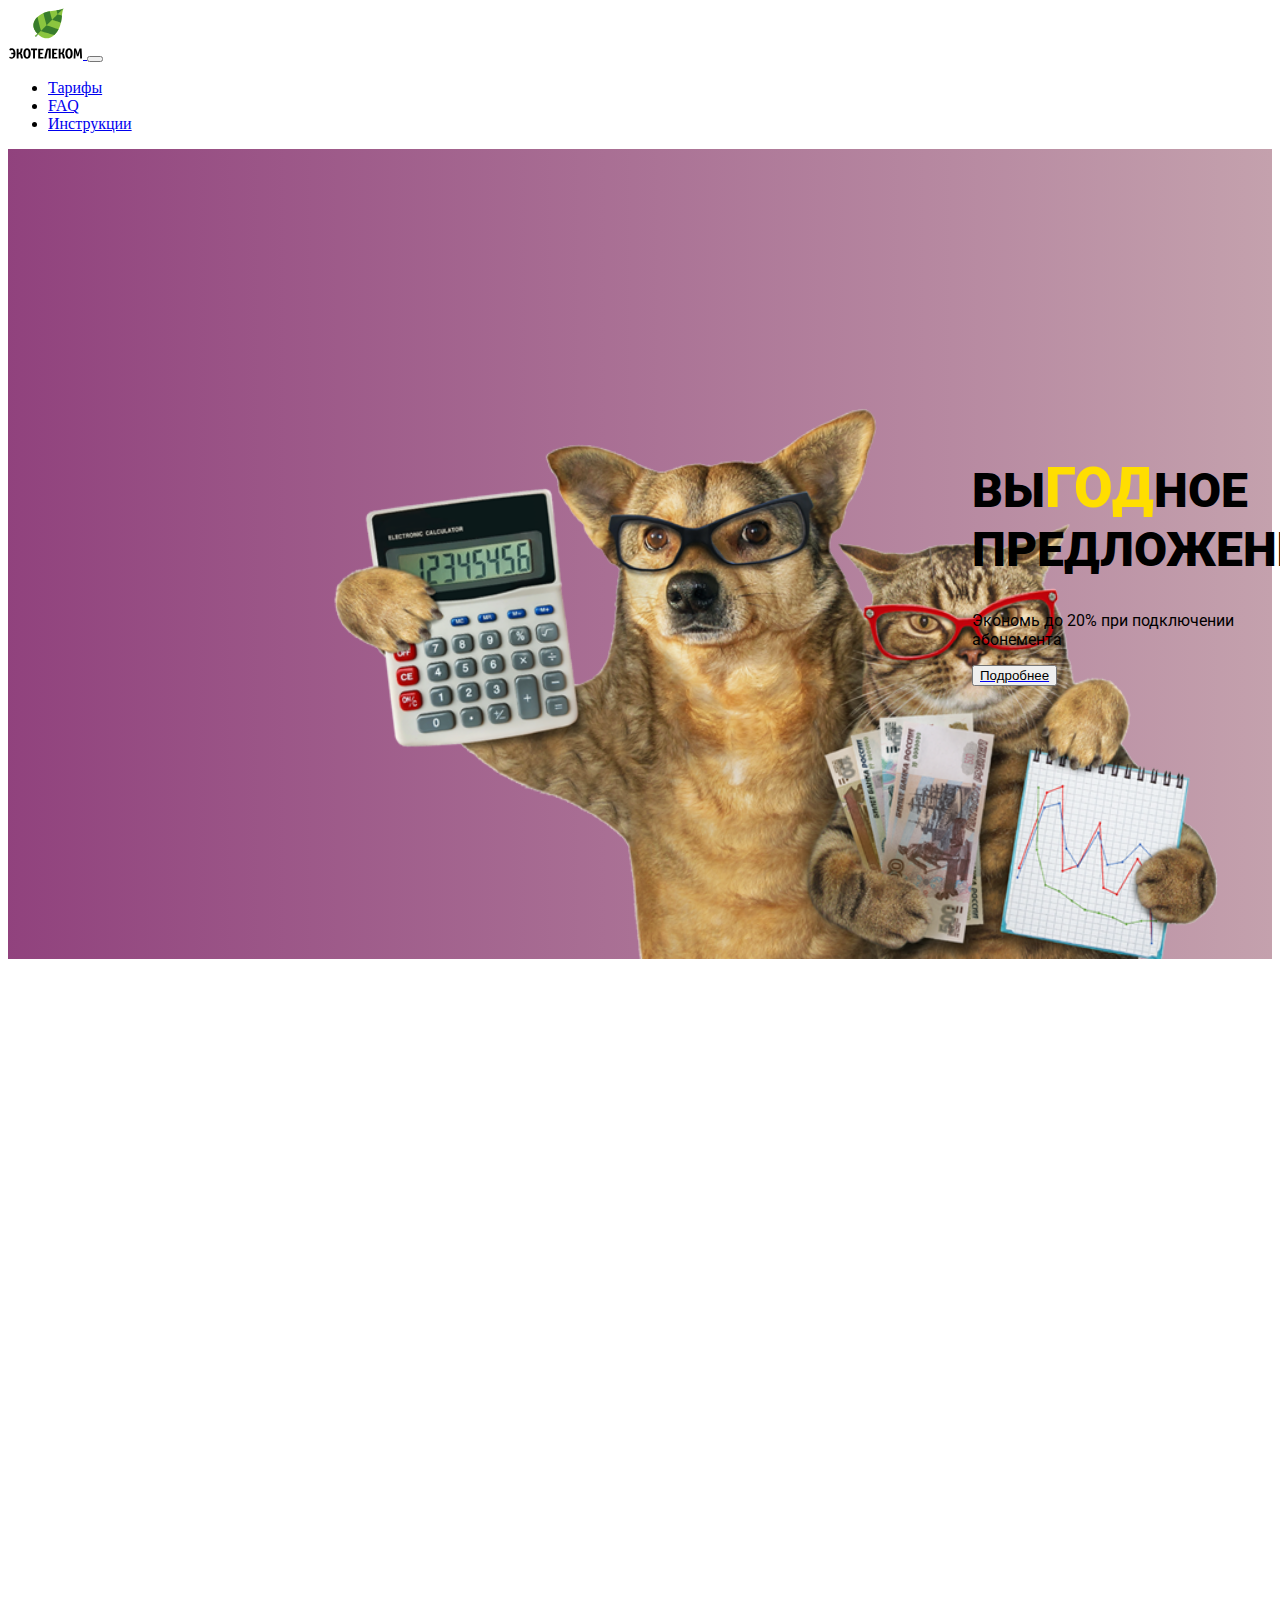
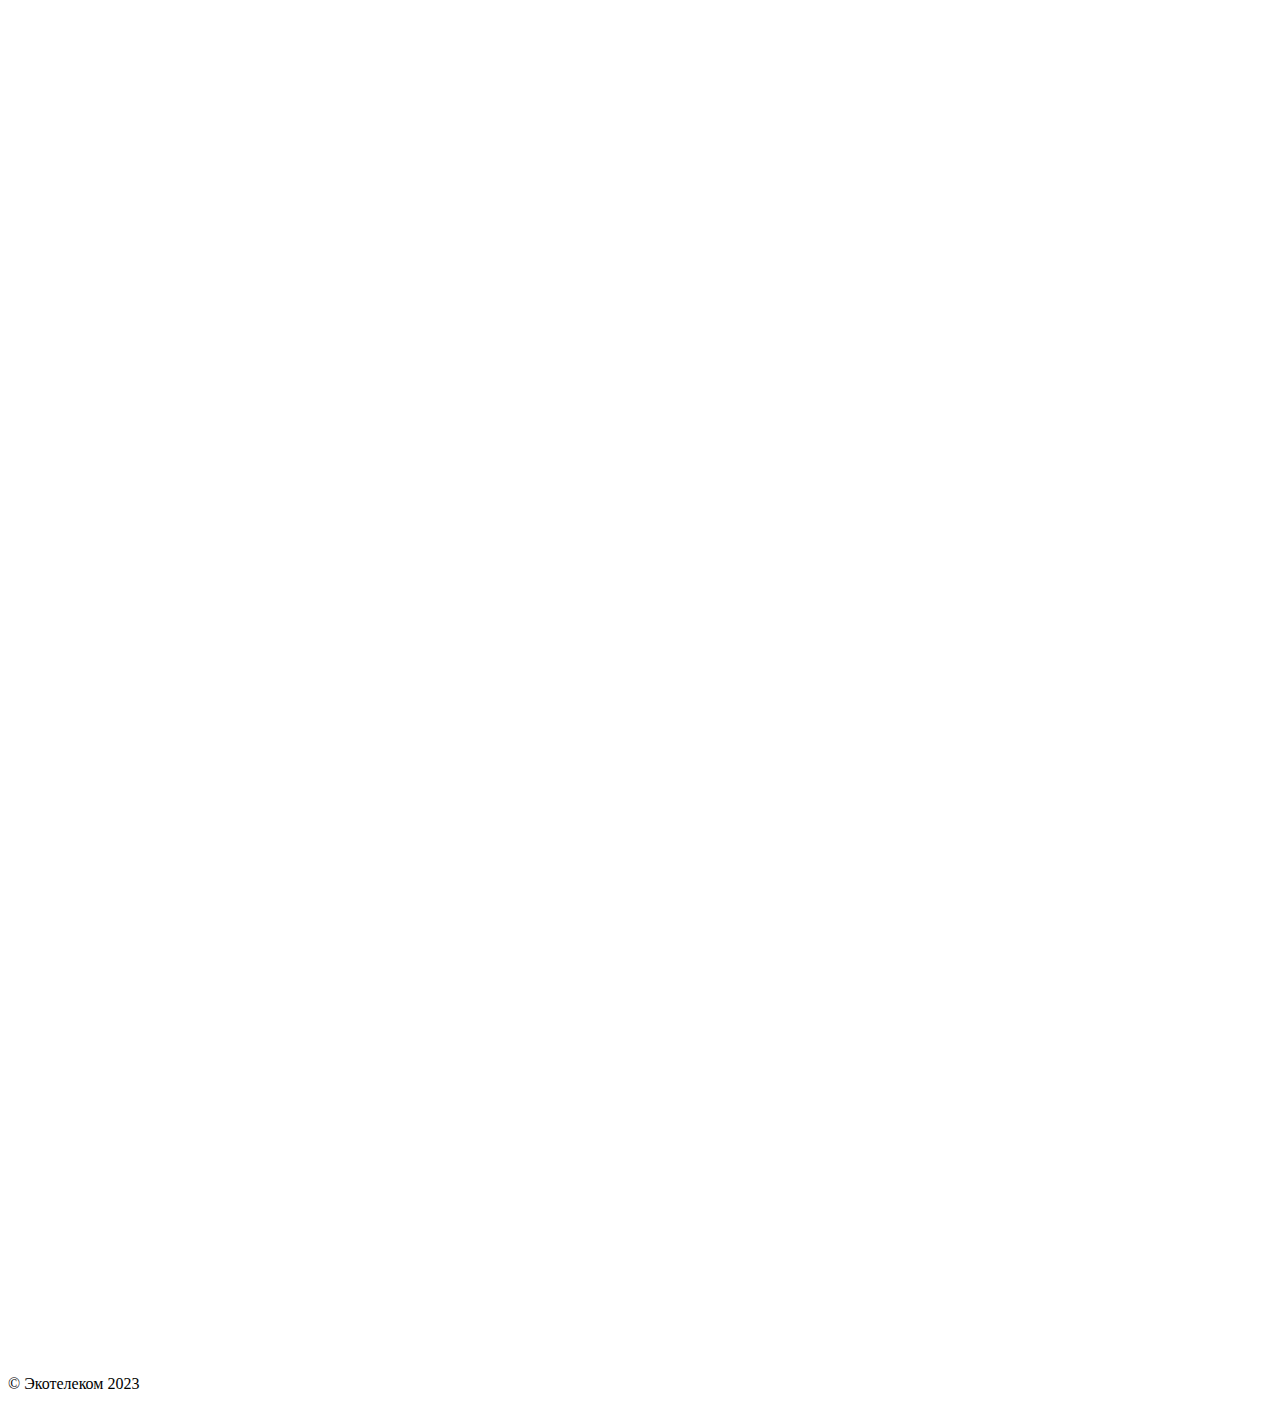
<file: index.html>
<!DOCTYPE html>
<html lang="en">
<head>
    <meta charset="UTF-8">
    <meta http-equiv="X-UA-Compatible" content="IE=edge">
    <link rel="icon" href="img/favicon.ico" type="image/x-icon">
    <meta name="viewport" content="width=device-width, initial-scale=1.0">
    <link rel="stylesheet" href="index.css">
    <link rel="preconnect" href="https://fonts.googleapis.com">
<link rel="preconnect" href="https://fonts.gstatic.com" crossorigin>
<link href="https://fonts.googleapis.com/css2?family=Inter&family=Roboto:wght@400;700;900&display=swap" rel="stylesheet">
    <link rel="stylesheet" href="https://cdn.jsdelivr.net/npm/bootstrap-icons@1.3.0/font/bootstrap-icons.css">
    <link href="https://cdn.jsdelivr.net/npm/bootstrap@5.2.2/dist/css/bootstrap.min.css" rel="stylesheet" integrity="sha384-Zenh87qX5JnK2Jl0vWa8Ck2rdkQ2Bzep5IDxbcnCeuOxjzrPF/et3URy9Bv1WTRi" crossorigin="anonymous">
    <title>Экотелеком интернет провайдер | Сэкономьте до 20% с абонементом на услуги «Экотелеком»</title>
    <script defer src="app.js"></script>
  </head>
<body>
    <!-- Navbar -->
    <nav class="navbar navbar-expand-lg bg-light navbar-light py-1 ">
        <div class="container">
            <a href="#" class="navbar-brand">
              <small><img class="h6" src="./img/logo.svg" width="75px" alt=""></small>
            </a>
            
            <button 
            class="navbar-toggler" 
            type="button"
            data-bs-toggle="collapse"
            data-bs-target="#navmenu"
            >
                <span class="navbar-toggler-icon"></span>
            </button>
        
            <div class="collapse navbar-collapse" id="navmenu">
                <ul class="navbar-nav ms-auto">
                    <li class="navbar-nav">
                        <a href="#tarifs" class="nav-link">Тарифы</a>
                    </li>
                    <li class="navbar-nav">
                        <a href="#questions" class="nav-link">FAQ</a>
                    </li>
                    <li class="navbar-nav">
                        <a href="#instructions" class="nav-link">Инструкции</a>
                    </li>
                </ul>
            </div>
        </div>
    </nav>
    <!-- Showcase -->
    <!-- <section class="bg-dark text-light p-6 text-center text-sm-start">
        <div class="container">
            <div class="d-sm-flex align-items-center justify-content-between">
                <div>
                    <h1>ПОЛЬЗУЙСЯ БОЛЬШЕ — <span class="text-warning">ПЛАТИ МЕНЬШЕ!</span></h1>
                    <p class="lead my-md-5">Подключи абонемент на полгода или год</p>
                    <a href="#tarifs"> <button
                    class="btn btn-primary btn-lg"
                    data-bs-toggle="modal"
                    data-bs-target="#enroll"
                  >
                    Подробнее
                  </button></a>
                </div>
                <img class="img-fluid w-50" src="./img/pngwing.png" alt="">
            </div>
        </div>
    </section> -->
    <!-- Showcase 2 -->
    <section class="bg-image ">
     
       
          <div class="hero-text flex col container text-light">
                  <div class="text-wrap">
                    <h1 class="hero-title " >ВЫ<span class="text-warning" style="color:#ffde00; ">ГОД</span>НОЕ ПРЕДЛОЖЕНИЕ!</h1>
                    <p class="lead my-md-3" >Экономь до 20% при подключении абонемента
                    </p>
                  </div>
                  <a href="#tarifs"> <button
                  class="btn btn-warning flex col text-light btn-lg"
                  data-bs-toggle="modal"
                  data-bs-target="#enroll"
                >
                  Подробнее
                </button></a> 
      
         </div>
      
  </section>
  
 
    <!-- economy -->
    <section class="p-md-5 my-5">
        <div class="container hidden">
            
            <div class="row align-items-center justify-content-between">
                <div class="col-md">
                    <img class="img-fluid rounded " src="./img/wallet.jpg" alt="">
                </div>
                <div class=" col-md p-md-5">
                    <h2 >Экономь до 2400 ₽</h2>
                    <p class=" lead">
                        Оплати услуги на 6 или 12 месяцев и получи существенную скидку! Абонемент — привычный способ сэкономить: платишь вперед и получаешь скидку. Никаких подводных камней и сложных условий, только выгода.
                    </p>
                </div>
            </div>
        </div>
    </section>
      <!-- Advantages -->
      <section class="bg-primary rounded text-light p-md-5 m-md-4" id="advantages">
        <div class="container">
            <div class="row d-flex advantages hidden text-center g-4 p-md-5">
                <div class="col-md">
                    
                        <h1><i class="bi bi-hand-thumbs-up"></i></h1>
                        <h3>Улучшение тарифа</h3>
                        <p>При сохранении стандартной абонентской платы можно улучшить тариф</p>
                  

                </div>
                <div class="col-md">
                    <h1><i class="bi bi-calendar-check"></i></h1>
                    <h3>Экономия времени</h3>
                    <p>Не нужно ежемесячно делать рутинную работу по оплате </p>

                </div>
                <div class="col-md">
                    <h1><i class="bi bi-toggle-on"></i>
                    </h1>
                    <h3>Постоянный доступ</h3>
                    <p>Интернет не отключится даже в ответственный момент </p>              </div>
            </div>
        </div>
    </section>
    <!-- Advantages -->
    <section id="tarifs">
      <div class="container">
        <h2 class="p-3 text-center hidden">Стоимость абонементов
        </h2>
        <div class="table-responsive hidden">
          <h4 class="p-3 text-center ">«Интернет»
          </h4>
          <table class="table table-sm ">
            <tbody>
              <tr class="table-primary ">
                <th width="30%" class="a_c b_b align-middle h6 h3-md text-center"><small>Тарифный план</small></th>
                <th class="a_c b_b align-middle h6 h3-md text-center"><small>Срок, мес</small></th>
                <th class="a_c b_b align-middle h6 h3-md text-center"><small>Стоимость абонемента, ₽</small></th>
                <th class="a_c b_b align-middle h6 h3-md text-center"><small>Стоимость при абонементе<sup>*</sup>, ₽/мес</small></th>
               </tr>
              <tr>
                <td rowspan="2" class="align-middle "><b>СТАРТ</b> <nobr>(100 Мбит/с) —</nobr> <nobr>499 ₽/мес</nobr></td>
                <td class="a_c text-center">12</td>
                <td class="a_c text-center">4788</td>
                <td class="a_c text-center">399</td>
               </tr>
              <tr>
                <td class="a_c text-center">6</td>
                <td class="a_c text-center">2544</td>
                <td class="a_c text-center">424</td>
               </tr>
              <tr>
                <td rowspan="2" class="align-middle " text-left><b>ХИТ</b> <nobr>(250 Мбит/с) —</nobr> <nobr>599 ₽/мес</nobr></td>
                <td class="a_c text-center">12</td>
                <td class="a_c text-center">5748</td>
                <td class="a_c text-center">479</td>
               </tr>
              <tr>
                <td class="a_c text-center">6</td>
                <td class="a_c text-center">3054</td>
                <td class="a_c text-center">509</td>
               </tr>
              <tr>
                <td rowspan="2" class="align-middle "><b>МЕГА</b> (500 Мбит/с) — 699 ₽/мес</td>
                <td class="a_c text-center">12</td>
                <td class="a_c text-center">6708</td>
                <td class="a_c text-center">559</td>
               </tr>
              <tr>
                <td class="a_c text-center">6</td>
                <td class="a_c text-center">3564</td>
                <td class="a_c text-center">594</td>
               </tr>
             </tbody>
           </table>
        </div>
        <div class="table-responsive hidden">
          <h4 class="p-3 text-center">«Интернет+ТВ»
          </h4>
          <table class="table table-sm "> 
            <tbody> 
              <tr class="table-primary"> 
                <th width="30%" class="a_c b_b align-middle h6 h3-md text-center"><small>Тарифный план</small></th>
                <th class="a_c b_b align-middle h6 h3-md text-center"><small>Срок, мес</small></th>
                <th class="a_c b_b align-middle h6 h3-md text-center"><small>Стоимость абонемента, ₽</small></th>
                <th class="a_c b_b align-middle h6 h3-md text-center"><small>Стоимость при абонементе<sup>*</sup>, ₽/мес</small></th>
               </tr>
              <tr> 
                <td rowspan="2" class="align-middle  ml-1"><small><b>СТАРТ+ТВ</b> (100Мбит/с+<wbr>120ТВ)&nbsp;— <nobr>599 ₽/мес</nobr></small></td>
                <td class="a_c text-center">12</td>
                <td class="a_c text-center">5748</td>
                <td class="a_c text-center">479</td>
               </tr>
              <tr class="text-center"> 
                <td class="a_c ">6</td>
                <td class="a_c ">3054</td>
                <td class="a_c ">509</td>
               </tr>
              <tr> 
                <td rowspan="2" class="align-middle  ml-1"><small><b>СТАРТ+КИНО</b> (100Мбит/с+<wbr>120ТВ+<wbr>START/<wbr>PREMIER/<wbr>MORE.TV)&nbsp;— <nobr>689 ₽/мес</nobr></small></td>
                <td class="a_c text-center">12</td>
                <td class="a_c text-center">6708</td>
                <td class="a_c text-center">559</td>
               </tr>
              <tr> 
                <td class="a_c text-center">6</td>
                <td class="a_c text-center">3564</td>
                <td class="a_c text-center">594</td>
               </tr>
              <tr> 
                <td rowspan="2" class="align-middle  ml-1"><small><b>ХИТ+ТВ</b> (250Мбит/с+<wbr>210ТВ+PREMIER)&nbsp;— <nobr>749 ₽/мес</nobr></small></td>
                <td class="a_c text-center">12</td>
                <td class="a_c text-center">7188</td>
                <td class="a_c text-center">599</td>
               </tr>
              <tr> 
                <td class="a_c text-center">6</td>
                <td class="a_c text-center">3824</td>
                <td class="a_c text-center">637</td>
               </tr>
              <tr> 
                <td rowspan="2" class="align-middle text-lg-left pl-3"><small><b>УЛЬТРА+КИНО</b> (350Мбит/с+<wbr>270ТВ+<wbr>Amediateka/<wbr>PREMIER/<wbr>more.tv/<wbr>START)&nbsp;— <nobr>879 ₽/мес</nobr></small></td>
                <td class="a_c text-center">12</td>
                <td class="a_c text-center">8438</td>
                <td class="a_c text-center">703</td>
               </tr>
              <tr> 
                <td class="a_c text-center">6</td>
                <td class="a_c text-center">4482</td>
                <td class="a_c text-center">747</td>
               </tr>
             </tbody>
           </table>
           <p>* Стоимость за месяц при подключенном абонементе указана справочно.
            Для некоторых архивных тарифных планов абонементы доступны, подключить их можно в личном кабинете.</p>
        </div>
      </div>
    </section>
    <!-- <section id="tarifs">

      
      <div class="container ">
        <h2 class="p-3 text-center  hidden">Стоимость абонементов
        </h2>
        <div class="table-responsive">
          <h4 class="p-3 text-center hidden">«Интернет»
          </h4>
          <table class="table table-sm hidden">
            <tbody>
              <tr class="table-primary ">
                <th width="30%" class="a_c b_b align-middle h6 h3-md text-center"><small>Тарифный план</small></th>
                <th class="a_c b_b align-middle h6 h3-md text-center"><small>Срок, мес</small></th>
                <th class="a_c b_b align-middle h6 h3-md text-center"><small>Стоимость абонемента, ₽</small></th>
                <th class="a_c b_b align-middle h6 h3-md text-center"><small>Стоимость при абонементе<sup>*</sup>, ₽/мес</small></th>
               </tr>
              <tr>
       
           
              <tr>
                <td rowspan="2" class="align-middle"><b>СТАРТ</b> (100 Мбит/с) </td>
                <td class="a_c text-center">12</td>
                <td class="a_c text-center">4788</td>
                <td class="a_c text-center">399 <s>499</s></td>
               </tr>
              <tr>
                <td class="a_c text-center">6</td>
                <td class="a_c text-center">2544</td>
                <td class="a_c text-center">424 <s>499</s></td>
               </tr>
              <tr>
                <td rowspan="2" class="align-middle " text-left><b>ХИТ</b> (250 Мбит/с) &nbsp;&nbsp;&nbsp;&nbsp;&nbsp;&nbsp;&nbsp;&nbsp;&nbsp;&nbsp;&nbsp;&nbsp;&nbsp;&nbsp;&nbsp;&nbsp;&nbsp;&nbsp;&nbsp;&nbsp;&nbsp;&nbsp;&nbsp;&nbsp;&nbsp;&nbsp;&nbsp;&nbsp;&nbsp;</nobr></td>
                <td class="a_c text-center">12</td>
                <td class="a_c text-center">5750</td>
                <td class="a_c text-center">479 <s>599</s></td>
               </tr>
              <tr>
                <td class="a_c text-center">6</td>
                <td class="a_c text-center">3055</td>
                <td class="a_c text-center">509 <s>599</s></td>
               </tr>
              <tr>
                <td rowspan="2" class="align-middle "><b>МЕГА</b> (500 Мбит/с)   </td>
                <td class="a_c text-center">12</td>
                <td class="a_c text-center">6708</td>
                <td class="a_c text-center">559 <s>699</s></td>
               </tr>
              <tr>
                <td class="a_c text-center">6</td>
                <td class="a_c text-center">3564</td>
                <td class="a_c text-center">594 <s>699</s></td>
               </tr>
             </tbody>
           </table>
        </div> -->
        <!-- <div class="table-responsive">
          <h4 class="p-3 text-center">«Интернет+ТВ»
          </h4>
          <table class="table table-sm"> 
            <tbody>
             
                <tr class="table-primary ">
                  <th  class="align-middle h6 h3-md text-center"><small>Тарифный план</small></th>
                  <th  class="align-middle h6 h3-md text-center"><small>Срок, мес</small></th>
                  <th  class="align-middle h6 h3-md text-center"><small>Стоимость абонемента, ₽</small></th>
                  <th  class="align-middle h6 h3-md text-center"><small>Стоимость при абонементе<sup>*</sup>, ₽/мес</small></th>
                 </tr>
             
          
                <td rowspan="2" class="align-middle  ml-1"><b>СТАРТ+ТВ</b><br> <small>(100Мбит/с+120ТВ) </small></td>
                <td class="a_c text-center">12</td>
                <td class="a_c text-center">5748</td>
                <td class="a_c text-center">479 <s>499</s></td>
               </tr>
              <tr class="text-center"> 
                <td class="a_c ">6</td>
                <td class="a_c ">3054</td>
                <td class="a_c ">509</td>
               </tr>
              <tr> 
                <td rowspan="2" class="align-middle  ml-1"><small><b>СТАРТ+КИНО</b><br> (100Мбит/с+120ТВ+more.tv/PREMIER/START) </small></td>
                <td class="a_c text-center">12</td>
                <td class="a_c text-center">6708</td>
                <td class="a_c text-center">559</td>
               </tr>
              <tr> 
                <td class="a_c text-center">6</td>
                <td class="a_c text-center">3564</td>
                <td class="a_c text-center">594</td>
               </tr>
              <tr> 
                <td rowspan="2" class="align-middle  ml-1"><b>ХИТ+ТВ</b><br> <small> (250Мбит/с+230ТВ) </small></td>
                <td class="a_c text-center">12</td>
                <td class="a_c text-center">6708</td>
                <td class="a_c text-center">559</td>
               </tr>
              <tr> 
                <td class="a_c text-center">6</td>
                <td class="a_c text-center">3564</td>
                <td class="a_c text-center">594</td>
               </tr>
              <tr> 
                <td rowspan="2" class="align-middle  text-lg-left "><b>УЛЬТРА+КИНО</b><br><small>(350Мбит/с+260ТВ+Amediateka/IVI/PREMIER/more.tv/START)</small></td>
                <td class="a_c text-center">12</td>
                <td class="a_c text-center">8438</td>
                <td class="a_c text-center">703 <s>879</s></td>
               </tr>
              <tr> 
                <td class="a_c text-center">6</td>
                <td class="a_c text-center">4482</td>
                <td class="a_c text-center">747 <s>879</s></td>
               </tr>
             </tbody>
           </table>
           <p>* Стоимость за месяц при подключенном абонементе указана справочно.
            Для некоторых архивных тарифных планов абонементы доступны, подключить их можно в личном кабинете.</p>
        </div> -->
        <!-- <div class="table-responsive">
          <h4 class="p-3 text-center hidden">«Интернет+ТВ»
          </h4>
          <table class="table table-sm hidden"> 
            <tbody> 
              <tr class="table-primary"> 
                <th width="30%" class="a_c b_b align-middle h6 h3-md text-center "><small>Тарифный план</small></th>
                <th class="a_c b_b align-middle h6 h3-md text-center "><small>Срок, мес</small></th>
                <th class="a_c b_b align-middle h6 h3-md text-center "><small>Стоимость абонемента, ₽</small></th>
                <th class="a_c b_b align-middle h6 h3-md text-center "><small>Стоимость при абонементе<sup>*</sup>, ₽/мес</small></th>
               </tr>
              <tr> 
                <td rowspan="2" class="align-middle  ml-1"><small><b>СТАРТ+ТВ</b> (100Мбит/с+<wbr>120ТВ)</small></td>
                <td class="a_c text-center">12</td>
                <td class="a_c text-center">5748</td>
                <td class="a_c text-center">479 <s>599</s></td>
               </tr>
              <tr class="text-center"> 
                <td class="a_c ">6</td>
                <td class="a_c ">3054</td>
                <td class="a_c ">509 <s>599</s></td>
               </tr>
              <tr> 
                <td rowspan="2" class="align-middle  ml-1 "><small><b>СТАРТ+КИНО</b><br> (100Мбит/с+<wbr>120ТВ+<wbr>more.tv/<wbr>PREMIER/<wbr>START)</small></td>
                <td class="a_c text-center">12</td>
                <td class="a_c text-center">6708</td>
                <td class="a_c text-center">559 <s>689</s></td>
               </tr>
              <tr> 
                <td class="a_c text-center">6</td>
                <td class="a_c text-center">3564</td>
                <td class="a_c text-center">594 <s>689</s></td>
               </tr>
              <tr> 
                <td rowspan="2" class="align-middle  ml-1 "><small><b>ХИТ+ТВ</b><br> (250Мбит/с+<wbr>230ТВ)</small></td>
                <td class="a_c text-center">12</td>
                <td class="a_c text-center">6708</td>
                <td class="a_c text-center">559 <s>749</s></td>
               </tr>
              <tr> 
                <td class="a_c text-center">6</td>
                <td class="a_c text-center">3564</td>
                <td class="a_c text-center">594 <s>749</s></td>
               </tr>
              <tr> 
                <td rowspan="2" class="align-middle text-lg-left pl-3 "><small><b>УЛЬТРА+КИНО</b><br>(350Мбит/с+<wbr>260ТВ+<wbr>Amediateka/<wbr>IVI/<wbr>PREMIER/<wbr>more.tv/<wbr>START)</small></td>
                <td class="a_c text-center">12</td>
                <td class="a_c text-center">8438</td>
                <td class="a_c text-center">703 <s>879</s></td>
               </tr>
              <tr> 
                <td class="a_c text-center">6</td>
                <td class="a_c text-center">4482</td>
                <td class="a_c text-center">747 <s>879</s></td>
               </tr>
             </tbody>
           </table>
           <p>* Стоимость за месяц при подключенном абонементе указана справочно.
            Для некоторых архивных тарифных планов абонементы доступны, подключить их можно в личном кабинете.</p>
        </div>
      </div>
    </section> -->
    <!-- instructions -->
    <section class="p-md-5">
      <div class="container text-light row  bg-primary bg-gradient rounded-3 p-4 p-sm-5 mt-5">
        <!-- <div class="col g-4">
          <h2 class="text-center">Инструкция по подключению</h4>
            <ol>
              <li>Выбери подходящий тариф в личном кабинете</li>
              <li>В течение 3 дней пополни счет до положительного баланса</li>
            </ol>
        </div> -->
        <div id="instructions" class="d-flex flex-column align-items-center justify-content-center hidden">
          <h2 class=" ">Инструкция по подключению</h4>
          <ol class="  ">
              <li>Перейди по <a class="text-warning" href="https://my.ecotelecom.ru/">ссылке</a> в личный кабинет</li>
              <li>В личном кабинете в разделе "Услуги" выбери подраздел "Абонемент"</li>
              <li>Выбери подходящий тариф</li>
              <li>Пополни счет до положительного баланса</li>
          </ol>
        </div>
      </div>
    </section>
    <!-- accordion -->
    <section class="p-md-5 mt-5 mb-5" id="questions">
        <div class="container hidden">
            <h2 class="text-center mb-md-4 ">FAQ</h2>
            <div class="accordion accordion-flush" id="accordionFlushExample">
              <div class="accordion-item ">
                <h2 class="accordion-header" id="flush-headingOne">
                  <button class="accordion-button collapsed " type="button" data-bs-toggle="collapse" data-bs-target="#flush-collapseOne" aria-expanded="false" aria-controls="flush-collapseOne">
                    Как быть, если есть арендное оборудование и дополнительные услуги?
                  </button>
                </h2>
                <div id="flush-collapseOne" class="accordion-collapse collapse " aria-labelledby="flush-headingOne" data-bs-parent="#accordionFlushExample">
                  <div class="accordion-body">
                    Скидка предоставляется только на основной тариф, арендное оборудование и дополнительные услуги
                        оплачиваются на стандартных условиях. Для удобства оплату дополнительных услуг можно внести
                        также на 6 или 12 месяцев вперед.
                  </div>
                </div>
              </div>
              <div class="accordion-item ">
                <h2 class="accordion-header" id="flush-headingTwo">
                  <button class="accordion-button collapsed " type="button" data-bs-toggle="collapse" data-bs-target="#flush-collapseTwo" aria-expanded="false" aria-controls="flush-collapseTwo">
                    Что, если мне придется переехать?
                  </button>
                </h2>
                <div id="flush-collapseTwo" class="accordion-collapse collapse" aria-labelledby="flush-headingTwo" data-bs-parent="#accordionFlushExample">
                  <div class="accordion-body">
                    Сможете воспользоваться услугой «Переезд», и все условия подключенного тарифа бесплатно будут
                    перенесены по новому адресу. Если вы переедете туда, где нет возможности подключить услуги
                    Экотелеком, вам сделают перерасчет по базовым тарифам и вернут оставшиеся деньги.  
                  </div>
                </div>
              </div>
              <div class="accordion-item ">
                <h2 class="accordion-header" id="flush-headingThree">
                  <button class="accordion-button collapsed" type="button" data-bs-toggle="collapse" data-bs-target="#flush-collapseThree" aria-expanded="false" aria-controls="flush-collapseThree">
                    Можно ли включить временную блокировку услуг?
                  </button>
                </h2>
                <div id="flush-collapseThree" class="accordion-collapse collapse" aria-labelledby="flush-headingThree" data-bs-parent="#accordionFlushExample">
                  <div class="accordion-body">
                    Во время пользования абонементом нельзя включить блокировку, услуги активируются на 6 или 12
                        месяцев.
                  </div>
                </div>
              </div>
              <div class="accordion-item ">
                <h2 class="accordion-header" id="flush-headingThree">
                  <button class="accordion-button collapsed " type="button" data-bs-toggle="collapse" data-bs-target="#flush-collapseFour" aria-expanded="false" aria-controls="flush-collapseFour">
                    Смогу я вернуть деньги, если передумаю?
                  </button>
                </h2>
                <div id="flush-collapseFour" class="accordion-collapse collapse" aria-labelledby="flush-headingFour" data-bs-parent="#accordionFlushExample">
                  <div class="accordion-body">
                    Оставшаяся сумма возвращается только при переезде на адрес, где нет возможности подключить
                    услуги Экотелеком.
                  </div>
                </div>
              </div>
            </div>
        </div>
    </section>
    <footer class="bg-dark text-light text-center p-5 position-relative">
      <div class="container">
        <p class="lead">
          © Экотелеком 2023
        </p>
      </div>
    </footer>
    <script src="https://cdn.jsdelivr.net/npm/bootstrap@5.2.2/dist/js/bootstrap.bundle.min.js" integrity="sha384-OERcA2EqjJCMA+/3y+gxIOqMEjwtxJY7qPCqsdltbNJuaOe923+mo//f6V8Qbsw3" crossorigin="anonymous"></script>

<!-- Yandex.Metrika counter -->
<script type="text/javascript" >
  (function(m,e,t,r,i,k,a){m[i]=m[i]||function(){(m[i].a=m[i].a||[]).push(arguments)};
  m[i].l=1*new Date();
  for (var j = 0; j < document.scripts.length; j++) {if (document.scripts[j].src === r) { return; }}
  k=e.createElement(t),a=e.getElementsByTagName(t)[0],k.async=1,k.src=r,a.parentNode.insertBefore(k,a)})
  (window, document, "script", "https://mc.yandex.ru/metrika/tag.js", "ym");

  ym(55401688, "init", {
       clickmap:true,
       trackLinks:true,
       accurateTrackBounce:true
  });
</script>
<noscript><div><img src="https://mc.yandex.ru/watch/55401688" style="position:absolute; left:-9999px;" alt="" /></div></noscript>
<!-- /Yandex.Metrika counter -->
<!-- Andata Code-->
<script type="application/javascript">;
  (function(a, n, da, ta) {
  a.andataVersion = '1.0'; a.andataHost = n;
  var p = '//'; n += '/i/_auto/'; var s = '/dp.js';
  var js = document.createElement(ta);
  js.charset="UTF-8"; js.async = 1; js.src = p+n+da+s;
  var js2 = document.getElementsByTagName(ta)[0]; js2.parentNode.insertBefore(js, js2);
  })(window, 'mdeploy.andata.ru',
  'ekotelekom_zisej',
  'script');
  </script>
  <!-- End Andata Code -->
  </body>
</html>
</file>
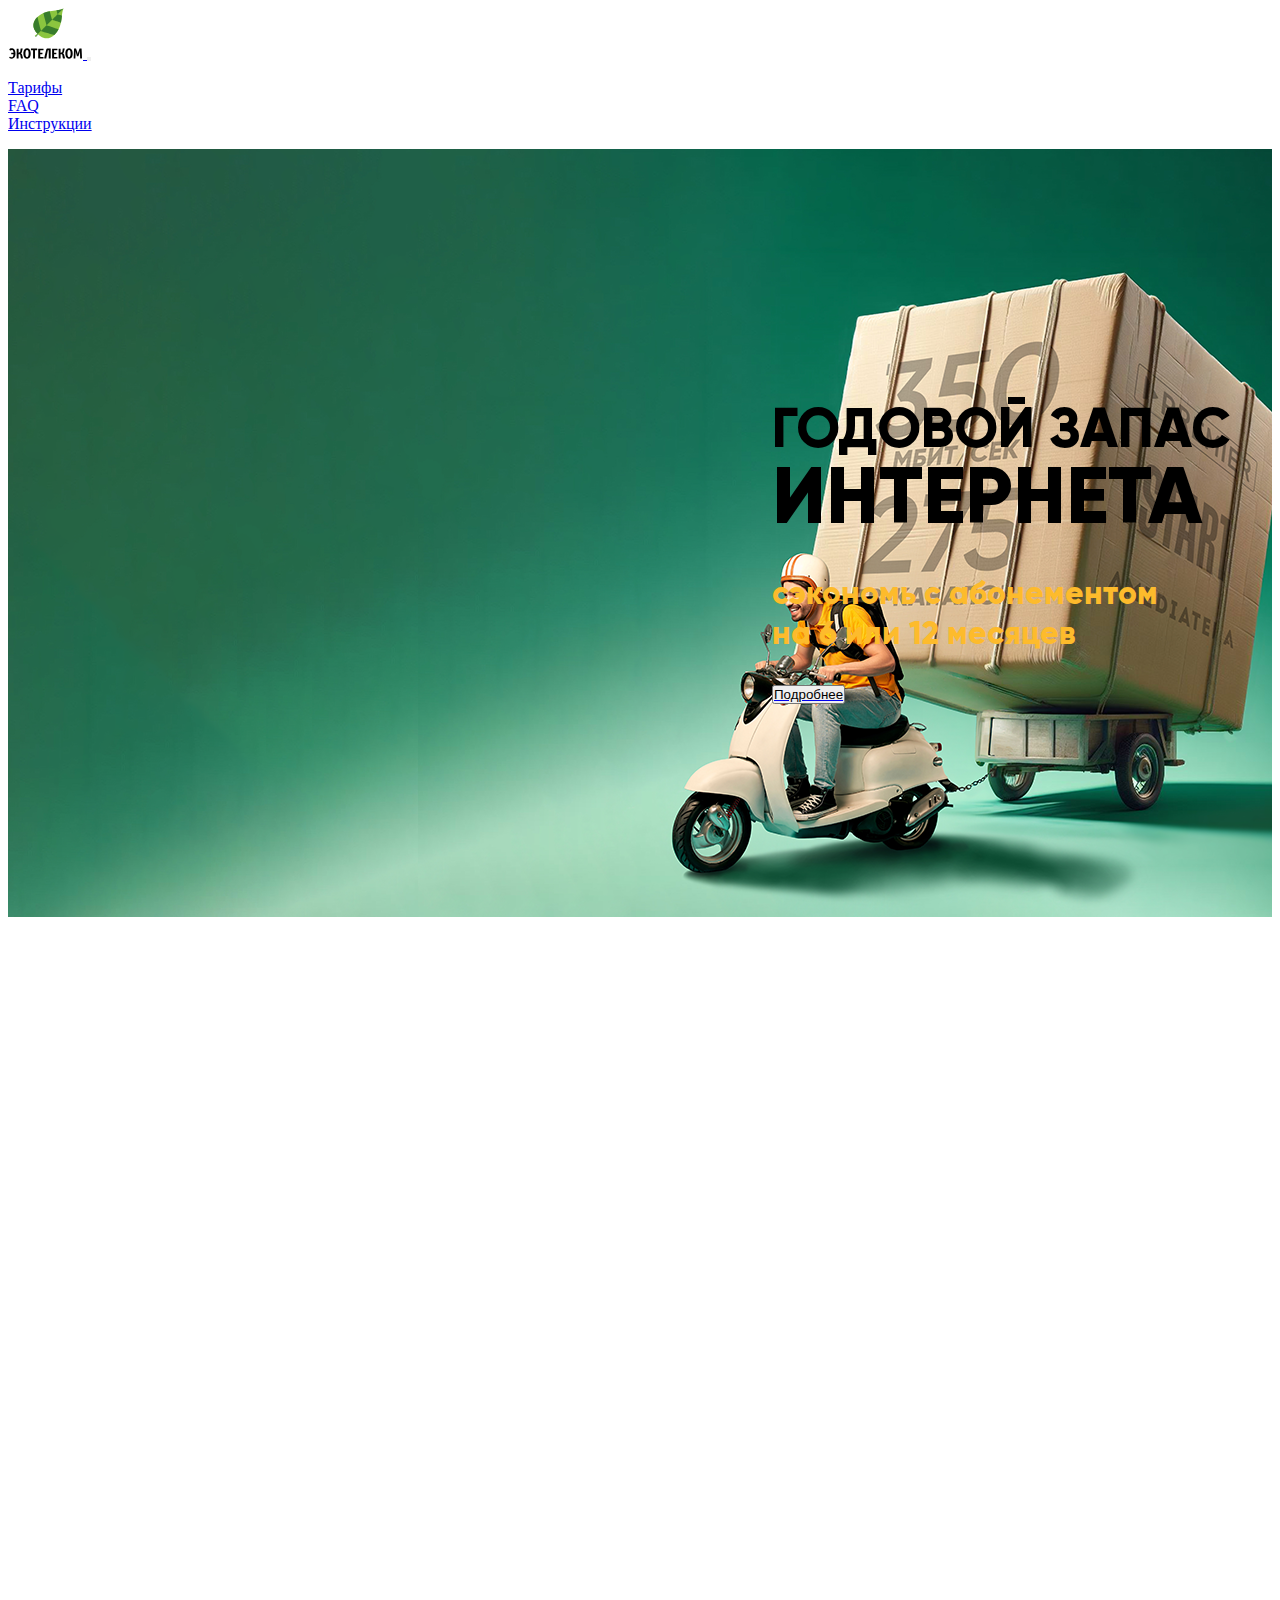
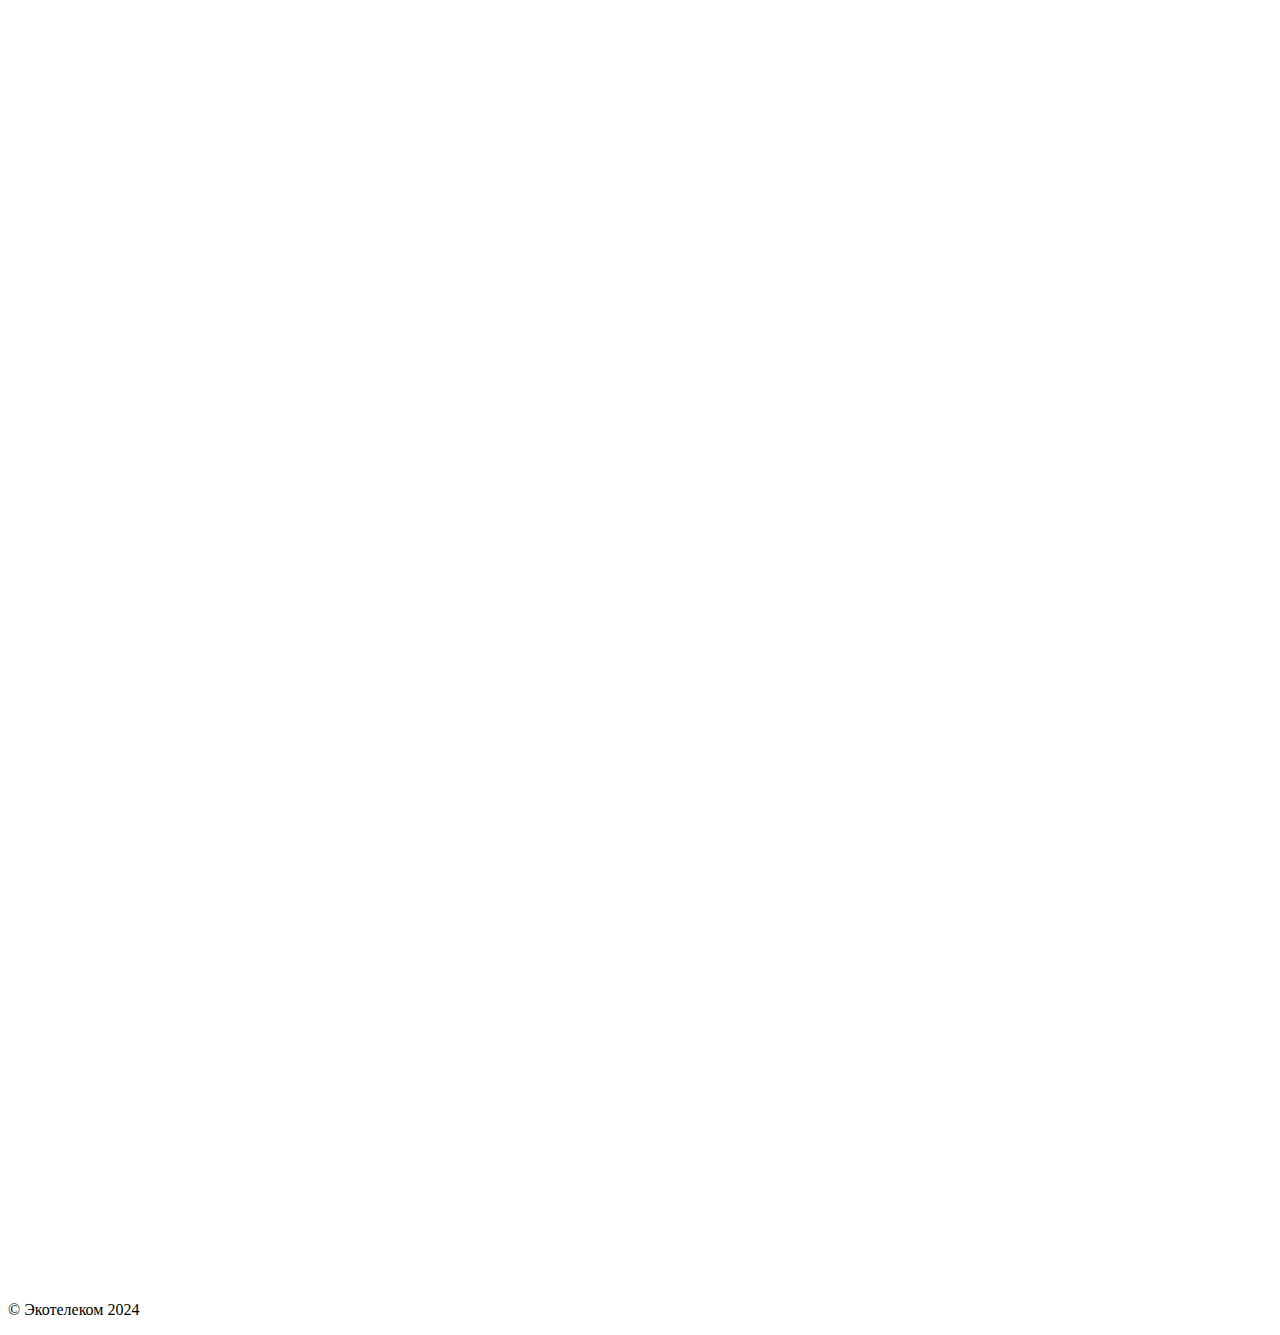
<file: abonement/index.html>
<!DOCTYPE html>
<html lang="en">
  <head>
    <meta charset="UTF-8" />
    <meta http-equiv="X-UA-Compatible" content="IE=edge" />
    <link rel="icon" href="img/favicon.ico" type="image/x-icon" />
    <meta name="viewport" content="width=device-width, initial-scale=1.0" />
    <link rel="stylesheet" href="index.css" />
    <link rel="preconnect" href="https://fonts.googleapis.com" />
    <link rel="preconnect" href="https://fonts.gstatic.com" crossorigin />
    <link
      href="https://fonts.googleapis.com/css2?family=Inter&family=Roboto:wght@400;700;900&display=swap"
      rel="stylesheet"
    />
    <link
      rel="stylesheet"
      href="https://cdn.jsdelivr.net/npm/bootstrap-icons@1.3.0/font/bootstrap-icons.css"
    />
    <link
      href="https://cdn.jsdelivr.net/npm/bootstrap@5.2.2/dist/css/bootstrap.min.css"
      rel="stylesheet"
      integrity="sha384-Zenh87qX5JnK2Jl0vWa8Ck2rdkQ2Bzep5IDxbcnCeuOxjzrPF/et3URy9Bv1WTRi"
      crossorigin="anonymous"
    />
    <title>
      Экотелеком интернет провайдер | Сэкономьте до 20% с абонементом на услуги
      «Экотелеком»
    </title>
    <script defer src="app.js"></script>
  </head>
  <body>
    <!-- Navbar -->
    <nav class="navbar navbar-expand-lg bg-light navbar-light py-1">
      <div class="container">
        <a href="#" class="navbar-brand">
          <small
            ><img class="h6" src="./img/logo.svg" width="75px" alt=""
          /></small>
        </a>

        <button
          class="navbar-toggler"
          type="button"
          data-bs-toggle="collapse"
          data-bs-target="#navmenu"
        >
          <span class="navbar-toggler-icon"></span>
        </button>

        <div class="collapse navbar-collapse" id="navmenu">
          <ul class="navbar-nav ms-auto">
            <li class="navbar-nav">
              <a href="#tarifs" class="nav-link">Тарифы</a>
            </li>
            <li class="navbar-nav">
              <a href="#questions" class="nav-link">FAQ</a>
            </li>
            <li class="navbar-nav">
              <a href="#instructions" class="nav-link">Инструкции</a>
            </li>
          </ul>
        </div>
      </div>
    </nav>
    <!-- Showcase -->
    <!-- <section class="bg-dark text-light p-6 text-center text-sm-start">
        <div class="container">
            <div class="d-sm-flex align-items-center justify-content-between">
                <div>
                    <h1>ПОЛЬЗУЙСЯ БОЛЬШЕ — <span class="text-warning">ПЛАТИ МЕНЬШЕ!</span></h1>
                    <p class="lead my-md-5">Подключи абонемент на полгода или год</p>
                    <a href="#tarifs"> <button
                    class="btn btn-primary btn-lg"
                    data-bs-toggle="modal"
                    data-bs-target="#enroll"
                  >
                    Подробнее
                  </button></a>
                </div>
                <img class="img-fluid w-50" src="./img/pngwing.png" alt="">
            </div>
        </div>
    </section> -->
    <!-- Showcase 2 -->
    <section class="bg-image flex">
      <div class="hero-text flex col container text-light">
        <div class="text-wrap">
          <!-- <h1 class="hero-title " >ВЫ<span class="text-warning" style="color:#ffde00; ">ГОД</span>НОЕ ПРЕДЛОЖЕНИЕ!</h1> -->
          <h1 class="hero-title ff-gilroy">
            Годовой запас <span class="hero-title-main">интернета</span>
          </h1>
          <p class="hero-title-sub-1 ff-gilroy">
            сэкономь с абонементом на 6 или 12 месяцев
          </p>
          <!-- <div class="hero-text-wrap">
          </div> -->
          <a href="#tarifs">
            <button
              class="btn btn-warning flex col text-light btn-lg"
              data-bs-toggle="modal"
              data-bs-target="#enroll"
            >
              Подробнее
            </button></a
          >
        </div>
      </div>
    </section>

    <!-- economy -->
    <section class="p-md-5 my-5">
      <div class="container hidden">
        <div class="row align-items-center justify-content-between">
          <div class="col-md">
            <img class="img-fluid rounded" src="./img/wallet.jpg" alt="" />
          </div>
          <div class="col-md p-md-5">
            <h2>Экономь до 2400 ₽</h2>
            <p class="lead">
              Оплати услуги на 6 или 12 месяцев и получи существенную скидку!
              Абонемент — привычный способ сэкономить: платишь вперед и
              получаешь скидку. Никаких подводных камней и сложных условий,
              только выгода.
            </p>
          </div>
        </div>
      </div>
    </section>
    <!-- Advantages -->
    <section
      class="bg-primary rounded text-light p-md-5 m-md-4"
      id="advantages"
    >
      <div class="container">
        <div class="row d-flex advantages hidden text-center g-4 p-md-5">
          <div class="col-md">
            <h1><i class="bi bi-hand-thumbs-up"></i></h1>
            <h3>Улучшение тарифа</h3>
            <p>
              При сохранении стандартной абонентской платы можно улучшить тариф
            </p>
          </div>
          <div class="col-md">
            <h1><i class="bi bi-calendar-check"></i></h1>
            <h3>Экономия времени</h3>
            <p>Не нужно ежемесячно делать рутинную работу по оплате</p>
          </div>
          <div class="col-md">
            <h1><i class="bi bi-toggle-on"></i></h1>
            <h3>Постоянный доступ</h3>
            <p>Интернет не отключится даже в ответственный момент</p>
          </div>
        </div>
      </div>
    </section>
    <!-- Advantages -->
    <section id="tarifs">
      <div class="container">
        <h2 class="p-3 text-center hidden">Стоимость абонементов</h2>
        <div class="table-responsive hidden">
          <h4 class="p-3 text-center">«Интернет»</h4>
          <table class="table table-sm">
            <tbody>
              <tr class="table-primary">
                <th
                  width="30%"
                  class="a_c b_b align-middle h6 h3-md text-center"
                >
                  <small>Тарифный план</small>
                </th>
                <th class="a_c b_b align-middle h6 h3-md text-center">
                  <small>Срок, мес</small>
                </th>
                <th class="a_c b_b align-middle h6 h3-md text-center">
                  <small>Стоимость абонемента, ₽</small>
                </th>
                <th class="a_c b_b align-middle h6 h3-md text-center">
                  <small>Стоимость при абонементе<sup>*</sup>, ₽/мес</small>
                </th>
              </tr>
              <tr>
                <td rowspan="2" class="align-middle">
                  <b>СТАРТ</b> <nobr>(100 Мбит/с) —</nobr>
                  <nobr>549 ₽/мес</nobr>
                </td>
                <td class="a_c text-center">12</td>
                <td class="a_c text-center">5268</td>
                <td class="a_c text-center">439</td>
              </tr>
              <tr>
                <td class="a_c text-center">6</td>
                <td class="a_c text-center">2800</td>
                <td class="a_c text-center">467</td>
              </tr>
              <tr>
                <td rowspan="2" class="align-middle" text-left>
                  <b>ХИТ</b> <nobr>(300 Мбит/с) —</nobr> <nobr>649 ₽/мес</nobr>
                </td>
                <td class="a_c text-center">12</td>
                <td class="a_c text-center">6228</td>
                <td class="a_c text-center">519</td>
              </tr>
              <tr>
                <td class="a_c text-center">6</td>
                <td class="a_c text-center">3310</td>
                <td class="a_c text-center">552</td>
              </tr>
              <tr>
                <td rowspan="2" class="align-middle">
                  <b>МЕГА</b> (500 Мбит/с) — 699 ₽/мес
                </td>
                <td class="a_c text-center">12</td>
                <td class="a_c text-center">6708</td>
                <td class="a_c text-center">559</td>
              </tr>
              <tr>
                <td class="a_c text-center">6</td>
                <td class="a_c text-center">3564</td>
                <td class="a_c text-center">594</td>
              </tr>
            </tbody>
          </table>
        </div>
        <div class="table-responsive hidden">
          <h4 class="p-3 text-center">«Интернет+ТВ»</h4>
          <table class="table table-sm">
            <tbody>
              <tr class="table-primary">
                <th
                  width="30%"
                  class="a_c b_b align-middle h6 h3-md text-center"
                >
                  <small>Тарифный план</small>
                </th>
                <th class="a_c b_b align-middle h6 h3-md text-center">
                  <small>Срок, мес</small>
                </th>
                <th class="a_c b_b align-middle h6 h3-md text-center">
                  <small>Стоимость абонемента, ₽</small>
                </th>
                <th class="a_c b_b align-middle h6 h3-md text-center">
                  <small>Стоимость при абонементе<sup>*</sup>, ₽/мес</small>
                </th>
              </tr>
              <tr>
                <td rowspan="2" class="align-middle ml-1">
                  <small
                    ><b>СТАРТ+ТВ</b> (100Мбит/с+<wbr />120ТВ)&nbsp;—
                    <nobr>649 ₽/мес</nobr></small
                  >
                </td>
                <td class="a_c text-center">12</td>
                <td class="a_c text-center">6228</td>
                <td class="a_c text-center">519</td>
              </tr>
              <tr class="text-center">
                <td class="a_c">6</td>
                <td class="a_c">3310</td>
                <td class="a_c">552</td>
              </tr>
              <tr>
                <td rowspan="2" class="align-middle ml-1">
                  <small
                    ><b>СТАРТ+КИНО</b>
                    (100Мбит/с+<wbr />120ТВ+<wbr />START/<wbr />PREMIER<wbr />)&nbsp;—
                    <nobr>699 ₽/мес</nobr></small
                  >
                </td>
                <td class="a_c text-center">12</td>
                <td class="a_c text-center">6708</td>
                <td class="a_c text-center">559</td>
              </tr>
              <tr>
                <td class="a_c text-center">6</td>
                <td class="a_c text-center">3564</td>
                <td class="a_c text-center">594</td>
              </tr>
              <tr>
                <td rowspan="2" class="align-middle ml-1">
                  <small
                    ><b>ХИТ+ТВ</b> (300Мбит/с+<wbr />220ТВ+PREMIER)&nbsp;—
                    <nobr>799 ₽/мес</nobr></small
                  >
                </td>
                <td class="a_c text-center">12</td>
                <td class="a_c text-center">7668</td>
                <td class="a_c text-center">639</td>
              </tr>
              <tr>
                <td class="a_c text-center">6</td>
                <td class="a_c text-center">4074</td>
                <td class="a_c text-center">679</td>
              </tr>
              <tr>
                <td rowspan="2" class="align-middle text-lg-left pl-3">
                  <small
                    ><b>УЛЬТРА+КИНО</b>
                    (350Мбит/с+<wbr />270ТВ+<wbr />Amediateka/<wbr />PREMIER/<wbr />START)&nbsp;—
                    <nobr>899 ₽/мес</nobr></small
                  >
                </td>
                <td class="a_c text-center">12</td>
                <td class="a_c text-center">8628</td>
                <td class="a_c text-center">719</td>
              </tr>
              <tr>
                <td class="a_c text-center">6</td>
                <td class="a_c text-center">4584</td>
                <td class="a_c text-center">764</td>
              </tr>
            </tbody>
          </table>
          <p>
            * Стоимость за месяц при подключенном абонементе указана справочно.
            Для некоторых архивных тарифных планов абонементы доступны,
            подключить их можно в личном кабинете.
          </p>
        </div>
      </div>
    </section>
    <!-- <section id="tarifs">

      
      <div class="container ">
        <h2 class="p-3 text-center  hidden">Стоимость абонементов
        </h2>
        <div class="table-responsive">
          <h4 class="p-3 text-center hidden">«Интернет»
          </h4>
          <table class="table table-sm hidden">
            <tbody>
              <tr class="table-primary ">
                <th width="30%" class="a_c b_b align-middle h6 h3-md text-center"><small>Тарифный план</small></th>
                <th class="a_c b_b align-middle h6 h3-md text-center"><small>Срок, мес</small></th>
                <th class="a_c b_b align-middle h6 h3-md text-center"><small>Стоимость абонемента, ₽</small></th>
                <th class="a_c b_b align-middle h6 h3-md text-center"><small>Стоимость при абонементе<sup>*</sup>, ₽/мес</small></th>
               </tr>
              <tr>
       
           
              <tr>
                <td rowspan="2" class="align-middle"><b>СТАРТ</b> (100 Мбит/с) </td>
                <td class="a_c text-center">12</td>
                <td class="a_c text-center">4788</td>
                <td class="a_c text-center">399 <s>499</s></td>
               </tr>
              <tr>
                <td class="a_c text-center">6</td>
                <td class="a_c text-center">2544</td>
                <td class="a_c text-center">424 <s>499</s></td>
               </tr>
              <tr>
                <td rowspan="2" class="align-middle " text-left><b>ХИТ</b> (250 Мбит/с) &nbsp;&nbsp;&nbsp;&nbsp;&nbsp;&nbsp;&nbsp;&nbsp;&nbsp;&nbsp;&nbsp;&nbsp;&nbsp;&nbsp;&nbsp;&nbsp;&nbsp;&nbsp;&nbsp;&nbsp;&nbsp;&nbsp;&nbsp;&nbsp;&nbsp;&nbsp;&nbsp;&nbsp;&nbsp;</nobr></td>
                <td class="a_c text-center">12</td>
                <td class="a_c text-center">5750</td>
                <td class="a_c text-center">479 <s>599</s></td>
               </tr>
              <tr>
                <td class="a_c text-center">6</td>
                <td class="a_c text-center">3055</td>
                <td class="a_c text-center">509 <s>599</s></td>
               </tr>
              <tr>
                <td rowspan="2" class="align-middle "><b>МЕГА</b> (500 Мбит/с)   </td>
                <td class="a_c text-center">12</td>
                <td class="a_c text-center">6708</td>
                <td class="a_c text-center">559 <s>699</s></td>
               </tr>
              <tr>
                <td class="a_c text-center">6</td>
                <td class="a_c text-center">3564</td>
                <td class="a_c text-center">594 <s>699</s></td>
               </tr>
             </tbody>
           </table>
        </div> -->
    <!-- <div class="table-responsive">
          <h4 class="p-3 text-center">«Интернет+ТВ»
          </h4>
          <table class="table table-sm"> 
            <tbody>
             
                <tr class="table-primary ">
                  <th  class="align-middle h6 h3-md text-center"><small>Тарифный план</small></th>
                  <th  class="align-middle h6 h3-md text-center"><small>Срок, мес</small></th>
                  <th  class="align-middle h6 h3-md text-center"><small>Стоимость абонемента, ₽</small></th>
                  <th  class="align-middle h6 h3-md text-center"><small>Стоимость при абонементе<sup>*</sup>, ₽/мес</small></th>
                 </tr>
             
          
                <td rowspan="2" class="align-middle  ml-1"><b>СТАРТ+ТВ</b><br> <small>(100Мбит/с+120ТВ) </small></td>
                <td class="a_c text-center">12</td>
                <td class="a_c text-center">5748</td>
                <td class="a_c text-center">479 <s>499</s></td>
               </tr>
              <tr class="text-center"> 
                <td class="a_c ">6</td>
                <td class="a_c ">3054</td>
                <td class="a_c ">509</td>
               </tr>
              <tr> 
                <td rowspan="2" class="align-middle  ml-1"><small><b>СТАРТ+КИНО</b><br> (100Мбит/с+120ТВ+more.tv/PREMIER/START) </small></td>
                <td class="a_c text-center">12</td>
                <td class="a_c text-center">6708</td>
                <td class="a_c text-center">559</td>
               </tr>
              <tr> 
                <td class="a_c text-center">6</td>
                <td class="a_c text-center">3564</td>
                <td class="a_c text-center">594</td>
               </tr>
              <tr> 
                <td rowspan="2" class="align-middle  ml-1"><b>ХИТ+ТВ</b><br> <small> (250Мбит/с+230ТВ) </small></td>
                <td class="a_c text-center">12</td>
                <td class="a_c text-center">6708</td>
                <td class="a_c text-center">559</td>
               </tr>
              <tr> 
                <td class="a_c text-center">6</td>
                <td class="a_c text-center">3564</td>
                <td class="a_c text-center">594</td>
               </tr>
              <tr> 
                <td rowspan="2" class="align-middle  text-lg-left "><b>УЛЬТРА+КИНО</b><br><small>(350Мбит/с+260ТВ+Amediateka/IVI/PREMIER/more.tv/START)</small></td>
                <td class="a_c text-center">12</td>
                <td class="a_c text-center">8438</td>
                <td class="a_c text-center">703 <s>879</s></td>
               </tr>
              <tr> 
                <td class="a_c text-center">6</td>
                <td class="a_c text-center">4482</td>
                <td class="a_c text-center">747 <s>879</s></td>
               </tr>
             </tbody>
           </table>
           <p>* Стоимость за месяц при подключенном абонементе указана справочно.
            Для некоторых архивных тарифных планов абонементы доступны, подключить их можно в личном кабинете.</p>
        </div> -->
    <!-- <div class="table-responsive">
          <h4 class="p-3 text-center hidden">«Интернет+ТВ»
          </h4>
          <table class="table table-sm hidden"> 
            <tbody> 
              <tr class="table-primary"> 
                <th width="30%" class="a_c b_b align-middle h6 h3-md text-center "><small>Тарифный план</small></th>
                <th class="a_c b_b align-middle h6 h3-md text-center "><small>Срок, мес</small></th>
                <th class="a_c b_b align-middle h6 h3-md text-center "><small>Стоимость абонемента, ₽</small></th>
                <th class="a_c b_b align-middle h6 h3-md text-center "><small>Стоимость при абонементе<sup>*</sup>, ₽/мес</small></th>
               </tr>
              <tr> 
                <td rowspan="2" class="align-middle  ml-1"><small><b>СТАРТ+ТВ</b> (100Мбит/с+<wbr>120ТВ)</small></td>
                <td class="a_c text-center">12</td>
                <td class="a_c text-center">5748</td>
                <td class="a_c text-center">479 <s>599</s></td>
               </tr>
              <tr class="text-center"> 
                <td class="a_c ">6</td>
                <td class="a_c ">3054</td>
                <td class="a_c ">509 <s>599</s></td>
               </tr>
              <tr> 
                <td rowspan="2" class="align-middle  ml-1 "><small><b>СТАРТ+КИНО</b><br> (100Мбит/с+<wbr>120ТВ+<wbr>more.tv/<wbr>PREMIER/<wbr>START)</small></td>
                <td class="a_c text-center">12</td>
                <td class="a_c text-center">6708</td>
                <td class="a_c text-center">559 <s>689</s></td>
               </tr>
              <tr> 
                <td class="a_c text-center">6</td>
                <td class="a_c text-center">3564</td>
                <td class="a_c text-center">594 <s>689</s></td>
               </tr>
              <tr> 
                <td rowspan="2" class="align-middle  ml-1 "><small><b>ХИТ+ТВ</b><br> (250Мбит/с+<wbr>230ТВ)</small></td>
                <td class="a_c text-center">12</td>
                <td class="a_c text-center">6708</td>
                <td class="a_c text-center">559 <s>749</s></td>
               </tr>
              <tr> 
                <td class="a_c text-center">6</td>
                <td class="a_c text-center">3564</td>
                <td class="a_c text-center">594 <s>749</s></td>
               </tr>
              <tr> 
                <td rowspan="2" class="align-middle text-lg-left pl-3 "><small><b>УЛЬТРА+КИНО</b><br>(350Мбит/с+<wbr>260ТВ+<wbr>Amediateka/<wbr>IVI/<wbr>PREMIER/<wbr>more.tv/<wbr>START)</small></td>
                <td class="a_c text-center">12</td>
                <td class="a_c text-center">8438</td>
                <td class="a_c text-center">703 <s>879</s></td>
               </tr>
              <tr> 
                <td class="a_c text-center">6</td>
                <td class="a_c text-center">4482</td>
                <td class="a_c text-center">747 <s>879</s></td>
               </tr>
             </tbody>
           </table>
           <p>* Стоимость за месяц при подключенном абонементе указана справочно.
            Для некоторых архивных тарифных планов абонементы доступны, подключить их можно в личном кабинете.</p>
        </div>
      </div>
    </section> -->
    <!-- instructions -->
    <section class="p-md-5">
      <div
        class="container text-light row bg-primary bg-gradient rounded-3 p-4 p-sm-5 mt-5"
      >
        <!-- <div class="col g-4">
          <h2 class="text-center">Инструкция по подключению</h4>
            <ol>
              <li>Выбери подходящий тариф в личном кабинете</li>
              <li>В течение 3 дней пополни счет до положительного баланса</li>
            </ol>
        </div> -->
        <div
          id="instructions"
          class="d-flex flex-column align-items-center justify-content-center hidden"
        >
          <h2>Инструкция по подключению</h2>
          <ol>
            <li>
              Перейди по
              <a class="text-warning" href="https://my.ecotelecom.ru/"
                >ссылке</a
              >
              в личный кабинет
            </li>
            <li>
              В личном кабинете в разделе "Услуги" выбери подраздел "Абонемент"
            </li>
            <li>Выбери подходящий тариф</li>
            <li>Пополни счет до положительного баланса</li>
          </ol>
        </div>
      </div>
    </section>
    <!-- accordion -->
    <section class="p-md-5 mt-5 mb-5" id="questions">
      <div class="container hidden">
        <h2 class="text-center mb-md-4">FAQ</h2>
        <div class="accordion accordion-flush" id="accordionFlushExample">
          <div class="accordion-item">
            <h2 class="accordion-header" id="flush-headingOne">
              <button
                class="accordion-button collapsed"
                type="button"
                data-bs-toggle="collapse"
                data-bs-target="#flush-collapseOne"
                aria-expanded="false"
                aria-controls="flush-collapseOne"
              >
                Как быть, если есть арендное оборудование и дополнительные
                услуги?
              </button>
            </h2>
            <div
              id="flush-collapseOne"
              class="accordion-collapse collapse"
              aria-labelledby="flush-headingOne"
              data-bs-parent="#accordionFlushExample"
            >
              <div class="accordion-body">
                Скидка предоставляется только на основной тариф, арендное
                оборудование и дополнительные услуги оплачиваются на стандартных
                условиях. Для удобства оплату дополнительных услуг можно внести
                также на 6 или 12 месяцев вперед.
              </div>
            </div>
          </div>
          <div class="accordion-item">
            <h2 class="accordion-header" id="flush-headingTwo">
              <button
                class="accordion-button collapsed"
                type="button"
                data-bs-toggle="collapse"
                data-bs-target="#flush-collapseTwo"
                aria-expanded="false"
                aria-controls="flush-collapseTwo"
              >
                Что, если мне придется переехать?
              </button>
            </h2>
            <div
              id="flush-collapseTwo"
              class="accordion-collapse collapse"
              aria-labelledby="flush-headingTwo"
              data-bs-parent="#accordionFlushExample"
            >
              <div class="accordion-body">
                Сможете воспользоваться услугой «Переезд», и все условия
                подключенного тарифа бесплатно будут перенесены по новому
                адресу. Если вы переедете туда, где нет возможности подключить
                услуги Экотелеком, вам сделают перерасчет по базовым тарифам и
                вернут оставшиеся деньги.
              </div>
            </div>
          </div>
          <div class="accordion-item">
            <h2 class="accordion-header" id="flush-headingThree">
              <button
                class="accordion-button collapsed"
                type="button"
                data-bs-toggle="collapse"
                data-bs-target="#flush-collapseThree"
                aria-expanded="false"
                aria-controls="flush-collapseThree"
              >
                Можно ли включить временную блокировку услуг?
              </button>
            </h2>
            <div
              id="flush-collapseThree"
              class="accordion-collapse collapse"
              aria-labelledby="flush-headingThree"
              data-bs-parent="#accordionFlushExample"
            >
              <div class="accordion-body">
                Во время пользования абонементом нельзя включить блокировку,
                услуги активируются на 6 или 12 месяцев.
              </div>
            </div>
          </div>
          <div class="accordion-item">
            <h2 class="accordion-header" id="flush-headingThree">
              <button
                class="accordion-button collapsed"
                type="button"
                data-bs-toggle="collapse"
                data-bs-target="#flush-collapseFour"
                aria-expanded="false"
                aria-controls="flush-collapseFour"
              >
                Смогу я вернуть деньги, если передумаю?
              </button>
            </h2>
            <div
              id="flush-collapseFour"
              class="accordion-collapse collapse"
              aria-labelledby="flush-headingFour"
              data-bs-parent="#accordionFlushExample"
            >
              <div class="accordion-body">
                Оставшаяся сумма возвращается только при переезде на адрес, где
                нет возможности подключить услуги Экотелеком.
              </div>
            </div>
          </div>
        </div>
      </div>
    </section>
    <footer class="bg-dark text-light text-center p-5 position-relative">
      <div class="container">
        <p class="lead">© Экотелеком 2024</p>
      </div>
    </footer>
    <script
      src="https://cdn.jsdelivr.net/npm/bootstrap@5.2.2/dist/js/bootstrap.bundle.min.js"
      integrity="sha384-OERcA2EqjJCMA+/3y+gxIOqMEjwtxJY7qPCqsdltbNJuaOe923+mo//f6V8Qbsw3"
      crossorigin="anonymous"
    ></script>

    <!-- Yandex.Metrika counter -->
    <script type="text/javascript">
      (function (m, e, t, r, i, k, a) {
        m[i] =
          m[i] ||
          function () {
            (m[i].a = m[i].a || []).push(arguments);
          };
        m[i].l = 1 * new Date();
        for (var j = 0; j < document.scripts.length; j++) {
          if (document.scripts[j].src === r) {
            return;
          }
        }
        (k = e.createElement(t)),
          (a = e.getElementsByTagName(t)[0]),
          (k.async = 1),
          (k.src = r),
          a.parentNode.insertBefore(k, a);
      })(
        window,
        document,
        "script",
        "https://mc.yandex.ru/metrika/tag.js",
        "ym"
      );

      ym(55401688, "init", {
        clickmap: true,
        trackLinks: true,
        accurateTrackBounce: true,
      });
    </script>
    <noscript
      ><div>
        <img
          src="https://mc.yandex.ru/watch/55401688"
          style="position: absolute; left: -9999px"
          alt=""
        /></div
    ></noscript>
    <!-- /Yandex.Metrika counter -->
    <!-- Andata Code-->
    <script type="application/javascript">
      (function (a, n, da, ta) {
        a.andataVersion = "1.0";
        a.andataHost = n;
        var p = "//";
        n += "/i/_auto/";
        var s = "/dp.js";
        var js = document.createElement(ta);
        js.charset = "UTF-8";
        js.async = 1;
        js.src = p + n + da + s;
        var js2 = document.getElementsByTagName(ta)[0];
        js2.parentNode.insertBefore(js, js2);
      })(window, "mdeploy.andata.ru", "ekotelekom_zisej", "script");
    </script>
    <!-- End Andata Code -->
  </body>
</html>
</file>
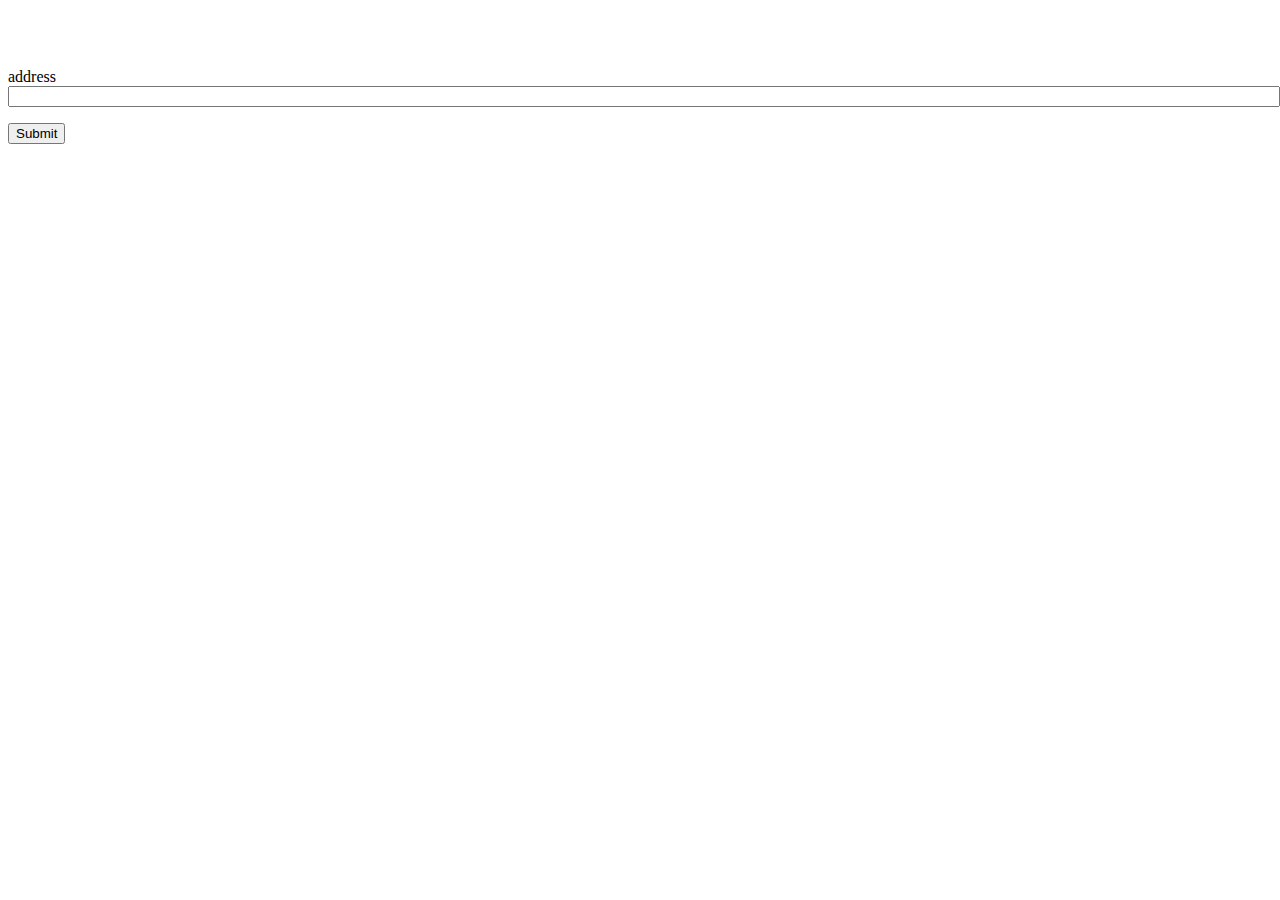
<file: form/index.html>
<!DOCTYPE html>
<html lang="en">
  <head>
    <meta charset="UTF-8" />
    <meta http-equiv="X-UA-Compatible" content="IE=edge" />
    <meta name="viewport" content="width=device-width, initial-scale=1.0" />
    <link
      href="https://cdn.jsdelivr.net/npm/bootstrap@5.0.1/dist/css/bootstrap.min.css"
      rel="stylesheet"
      integrity="sha384-+0n0xVW2eSR5OomGNYDnhzAbDsOXxcvSN1TPprVMTNDbiYZCxYbOOl7+AMvyTG2x"
      crossorigin="anonymous"
    />
    <link
      rel="stylesheet"
      href="https://cdn.jsdelivr.net/npm/bootstrap-icons@1.3.0/font/bootstrap-icons.css"
    />
    <link
      href="https://api.mapbox.com/mapbox-gl-js/v2.1.1/mapbox-gl.css"
      rel="stylesheet"
    />
    <link rel="stylesheet" href="style.css" />
    <title>Frontend Bootcamp</title>
  </head>
  <body>
 



<section class="p-5">
  <form>
    <div class="mb-3">
      <label for="exampleInputAddress" class="form-label">address</label>
      <input type="text" class="form-adress" id="exampleInputAddress" aria-describedby="emailHelp">
      <ul id="suggestions-wrapper" class="form-text"></ul>
    </div>
    </div>
    <button type="submit" class="btn btn-primary">Submit</button>
  </form>
</section>

    <script
      src="https://cdn.jsdelivr.net/npm/bootstrap@5.0.1/dist/js/bootstrap.bundle.min.js"
      integrity="sha384-gtEjrD/SeCtmISkJkNUaaKMoLD0//ElJ19smozuHV6z3Iehds+3Ulb9Bn9Plx0x4"
      crossorigin="anonymous"
    ></script>
    <script src="https://api.mapbox.com/mapbox-gl-js/v2.1.1/mapbox-gl.js"></script>

    <script>
      mapboxgl.accessToken =
        'pk.eyJ1IjoiYnRyYXZlcnN5IiwiYSI6ImNrbmh0dXF1NzBtbnMyb3MzcTBpaG10eXcifQ.h5ZyYCglnMdOLAGGiL1Auw'
      var map = new mapboxgl.Map({
        container: 'map',
        style: 'mapbox://styles/mapbox/streets-v11',
        center: [-71.060982, 42.35725],
        zoom: 18,
      })
    </script>
    <script src="app.js"></script>
  </body>
</html>
</file>
<file: index.css>
.bg-image {
    background: url('./img/hero_cat_dog.png'),
    linear-gradient(to left, rgba(196, 161, 173, 1), rgba(117, 19, 93, 0.8));
    /* background-image: */
    /* linear-gradient(to left, rgba(245, 246, 252, 0.52), rgba(117, 19, 93, 0.4)), */
    /* url('./img/hero_cat_dog.png'); */
    object-fit: cover;
    background-repeat: no-repeat;
    background-attachment: scroll;
    background-position: bottom right;
    background-size: contain;
    height: 90vh;
    display: flex;
    align-items:center;
    justify-content: flex-end;
}

.flex {
    display: flex;
} 
.hero-text {
    font-family: 'Roboto', sans-serif; font-weight: 400;
  
}

.hero-title {
    font-weight: 900; 
    font-size: 3rem;
}

.hero-title span {
    font-size: 3.5rem;
}
.col {
    flex-direction: column;
}

.text-wrap {
    max-width: 300px;
}

.hidden {
    opacity: 0;
    filter: blur(5px);
    transform: translateX(-100%);
    transition: all 1s;
}

.show {
    opacity: 1;
    filter: blur(0);
    transform: translateX(0);
}

.advantage:nth-child(2) {
    transition-delay: 200ms;
}

@media (max-width: 800px) {
    .bg-image {
        /* background: url('./img/hero_cat_dog.png'),
        linear-gradient(to top, rgba(196, 161, 173, 1), rgba(117, 19, 93, 0.8)); */
        align-items:flex-start;
        justify-content: center;
        background-position: bottom bottom;
        text-align: center;
        height: 60vh;
    }
    .hero-text {
        margin-top: 1rem;
        text-align: center;
        align-items: center;
    }
    .hero-title {
        text-align: center;
        font-size: 2rem;
    }
   
    .text-wrap {
        max-width: 550px;
    }
    .hero-title > span {
        font-size: 2.5rem;
    }

    .hidden {
        transition: none;
    }
}
</file>
<file: abonement/index.css>
@font-face {
  font-family: Gilroy-ExtraBold;
  src: url(gilroy.ttf);
}
* {
  box-sizing: border-box;
  margin: o;
  padding: 0;
}

.bg-image {
  /* background: linear-gradient(
    89.88deg,
    #425a38 5.71%,
    #51784c 57.79%
  ); background-image:
  linear-gradient(to left, rgba(245, 246, 252, 0.52), rgba(117, 19, 93, 0.4)),
  url('./img/hero_cat_dog.png'); */
  background-image: url(./img/main-desktop1.png);
  object-fit: cover;
  background-repeat: no-repeat;
  background-attachment: scroll;
  background-position: center;
  background-size: cover;
  height: 768px;
  display: flex;
  align-items: center;
  justify-content: flex-end;
  position: relative;
}
/* .bg-image:before {
  content: "";
  position: absolute;
  width: 65%;
  height: 100%;
  background-image: url(./img/bg-green-trans5_ab.png);
  background-size: cover;
  background-position: bottom right;
  background-attachment: fixed; 
  opacity: 1;
  -o-background-size: cover;
  -moz-background-size: cover;
  -webkit-background-size: cover;
  background-size: cover;
  background-size: 94%;
  background-repeat: no-repeat;
} */
.ff-gilroy {
  font-family: Gilroy-ExtraBold;
}

.flex {
  display: flex;
}

.hero-title {
  font-weight: 900;
  font-size: 3rem;
  line-height: 1;
  text-transform: uppercase;
}
.hero-title span {
  font-size: 5rem;
}
.hero-text-wrap {
  display: flex;
  align-items: center;
}

.hero-title {
  font-weight: 900;
  font-size: 3.5rem;
}
.hero-title-sub-1 {
  font-size: 2rem;
  color: #fdbb2c;
  width: 84%;
}
.hero-title-sub-2 {
  font-size: 3rem;
  line-height: 0.7;
  letter-spacing: -5px;
}

.col {
  flex-direction: column;
}

.text-wrap {
  max-width: 500px;
}

.hidden {
  opacity: 0;
  filter: blur(5px);
  transform: translateX(-100%);
  transition: all 1s;
}

.show {
  opacity: 1;
  filter: blur(0);
  transform: translateX(0);
}

.advantage:nth-child(2) {
  transition-delay: 200ms;
}

/* 
@media (max-width: 1100px) {
  .bg-image {
    background: linear-gradient(89.88deg, #425a38 5.71%, #51784c 57.79%);
    align-items: flex-start;
    justify-content: center;
    background-position: bottom;
    text-align: center;
    background-size: cover;
    height: 900px;
  }
  .bg-image:before {
    content: "";
    position: absolute;
    width: 100%;
    height: 100%;
    background-size: cover;
    background-position: bottom right;
    background-attachment: fixed; 
    opacity: 1;
    background-repeat: no-repeat;
    -o-background-size: cover;
    -moz-background-size: cover;
    -webkit-background-size: cover;
    background-size: 86%;
    background-repeat: no-repeat;
  }
  .hero-text {
    margin-top: 1rem;
    text-align: center;
    align-items: center;
    z-index: 3;
  }
  .hero-title {
    text-align: center;
    font-size: 2rem;
  }

  .text-wrap {
    max-width: 550px;
    display: flex;
    flex-direction: column;
    align-items: center;
  }
  .hero-title > span {
    font-size: 2.5rem;
  }

  .hidden {
    transition: none;
  }
  .hero-title {
    font-weight: 900;
    font-size: 3rem;
  }
  .hero-title-sub-1 {
    font-size: 2rem;
  }
  .hero-title-sub-2 {
    font-size: 6rem;
    line-height: 0.7;
    letter-spacing: -5px;
  }
}
@media (max-width: 500px) {
  .bg-image {
    align-items: flex-start;
    justify-content: center;
    background-position: bottom;
    text-align: center;
    background-size: cover;
    background-repeat: no-repeat;
    height: 570px;
  }
  .bg-image:before {
    content: "";
    position: absolute;
    width: 100%;
    height: 100%;
    background-image: url(./img/bg-green-trans5_ab.png);
    background-size: cover;
    background-position: bottom right;
    background-attachment: fixed; 
    opacity: 1;
    background-repeat: no-repeat;
    -o-background-size: cover;
    -moz-background-size: cover;
    -webkit-background-size: cover;
    background-size: 90%;
  }
} */
@media (max-width: 500px) {
  .text-wrap {
    display: flex;
    flex-direction: column;
    justify-content: center;
    align-items: center;
  }
  .bg-image {
    background-image: url(./img/mobile.png);
    align-items: flex-start;
    justify-content: center;
  }

  .text-wrap {
    margin-top: 2.6rem;
  }

  .hero-title {
    font-size: 2.5rem;
    text-align: center;
  }

  .hero-title span {
    font-size: 3rem;
    text-align: center;
  }

  .hero-title-sub-1 {
    font-size: 1.2rem;
    width: 74%;
    text-align: center;
  }
}
</file>
<file: form/style.css>
body::before {
  display: block;
  content: '';
  height: 60px;
}

#map {
  width: 100%;
  height: 100%;
  border-radius: 10px;
}

li {
  list-style: none;
}
input.form-adress {
  width: 100%;
}

@media (min-width: 768px) {
  .news-input {
    width: 50%;
  }
}
</file>
